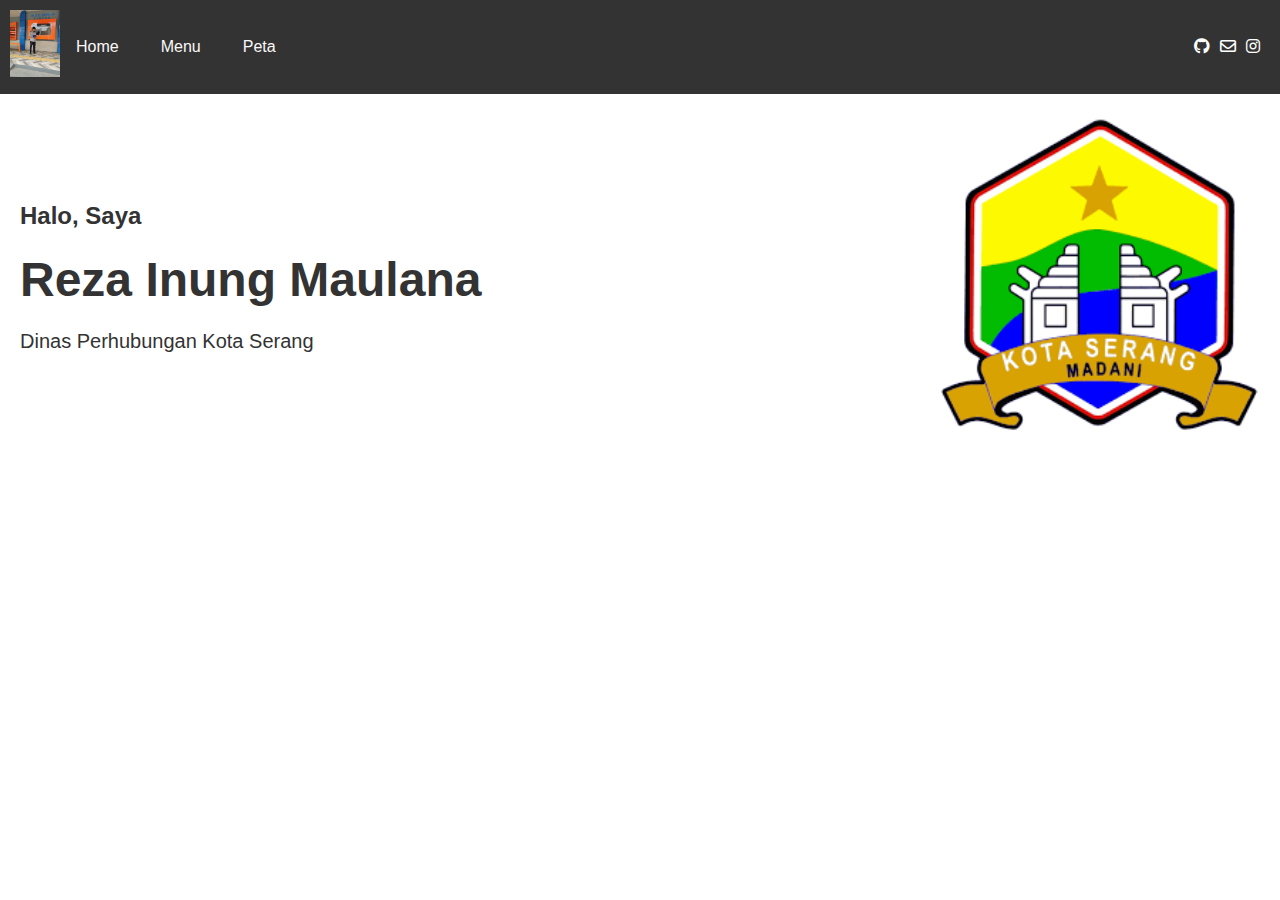
<file: index.html>
<!DOCTYPE html>
<html lang="en">
  <head>
    <meta charset="UTF-8" />
    <meta http-equiv="X-UA-Compatible" content="IE=edge" />
    <meta name="viewport" content="width=device-width, initial-scale=1.0" />
    <title>Tugas Personal Website | Reza Inung Maulana</title>
    <link rel="stylesheet" href="style.css" />
    <!-- link cdn Font Awesome -->
    <link
      rel="stylesheet"
      href="https://cdnjs.cloudflare.com/ajax/libs/font-awesome/6.4.0/css/all.min.css"
    />
    <style>
      /* CSS untuk dropdown menu */
      .dropdown {
        position: relative;
        display: inline-block;
      }

      .dropdown-content {
        display: none;
        position: absolute;
        background-color: #0a0909;
        min-width: 160px;
        box-shadow: 0px 8px 16px 0px rgba(0, 0, 0, 0.2);
        z-index: 1;
      }

      .dropdown-content a {
        color: black;
        padding: 12px 16px;
        text-decoration: none;
        display: block;
      }

      .dropdown:hover .dropdown-content {
        display: block;
      }

      /* CSS untuk navigasi horizontal */
      #navbar {
        display: flex;
        align-items: center;
      }

      #navbar ul {
        list-style-type: none;
        margin: 0;
        padding: 0;
        display: flex;
      }

      #navbar li {
        margin-right: 10px;
      }

      #navbar li a {
        display: block;
        color: rgb(250, 248, 248);
        text-align: center;
        padding: 14px 16px;
        text-decoration: none;
      }

      #navbar li a:hover {
        background-color: #ddd;
      }

      .media-icons {
        margin-left: auto;
      }
    </style>
  </head>
  <body>
    <!-- Header -->
    <header>
      <nav>
        <div>
          <a href="./index.html"
            ><img src="./image/Gambar1.jpg" alt="image nav" width="50px"
          /></a>
        </div>
        <div id="navbar">
          <ul>
            <li><a href="index.html">Home</a></li>
            <li class="dropdown">
              <a href="javascript:void(0)" class="dropbtn">Menu</a>
              <div class="dropdown-content">
                <a href="profil_instansi.html">profil instansi</a>
                <a href="profil_penulis.html">profil penulis</a>
                <a href="contact.html">Contact</a>
              </div>
            </li>
			<li class="dropdown">
              <a href="javascript:void(0)" class="dropbtn">Peta</a>
              <div class="dropdown-content">
                <a href="kemacetan.html">Lokasi Kemacetan</a>
                <a href="kecelakaan.html">Lokasi Rawan Kecelakaan</a>
                <a href="trayek.html">Trayek Angkutan Kota</a>
				<a href="halte.html">Halte Kota Serang</a>
              </div>
            </li>
          </ul>
        </div>
        <div class="media-icons">
          <a href="https://github.com/adimaulana4" target="_blank"
            ><i class="fa-brands fa-github"></i
          ></a>
          <a href="#"><i class="fa-regular fa-envelope"></i></a>
          <a href="https://www.instagram.com/inungmaulana//" target="_blank"
            ><i class="fa-brands fa-instagram"></i
          ></a>
        </div>
      </nav>
    </header>

    <!-- Main -->
    <main>
      <!-- Hero Section -->
      <section id="hero">
        <div id="hero-greetings">
          <div class="teks-satu">Halo, Saya</div>
          <div class="teks-dua">Reza Inung Maulana</div>
          <div class="teks-tiga">Dinas Perhubungan Kota Serang</div>
        </div>

        <div id="hero-image">
          <img src="./image/dishub.jpg" alt="hero-image" width="320px" />
        </div>
      </section>
    </main>

    <script>
      // JavaScript untuk dropdown menu
      var dropdown = document.getElementsByClassName("dropdown");
      var i;

      for (i = 0; i < dropdown.length; i++) {
        dropdown[i].addEventListener("click", function () {
          this.classList.toggle("active");
          var dropdownContent = this.querySelector(".dropdown-content");
          if (dropdownContent.style.display === "block") {
            dropdownContent.style.display = "none";
          } else {
            dropdownContent.style.display = "block";
          }
        });
      }
    </script>
  </body>
</html>
</file>
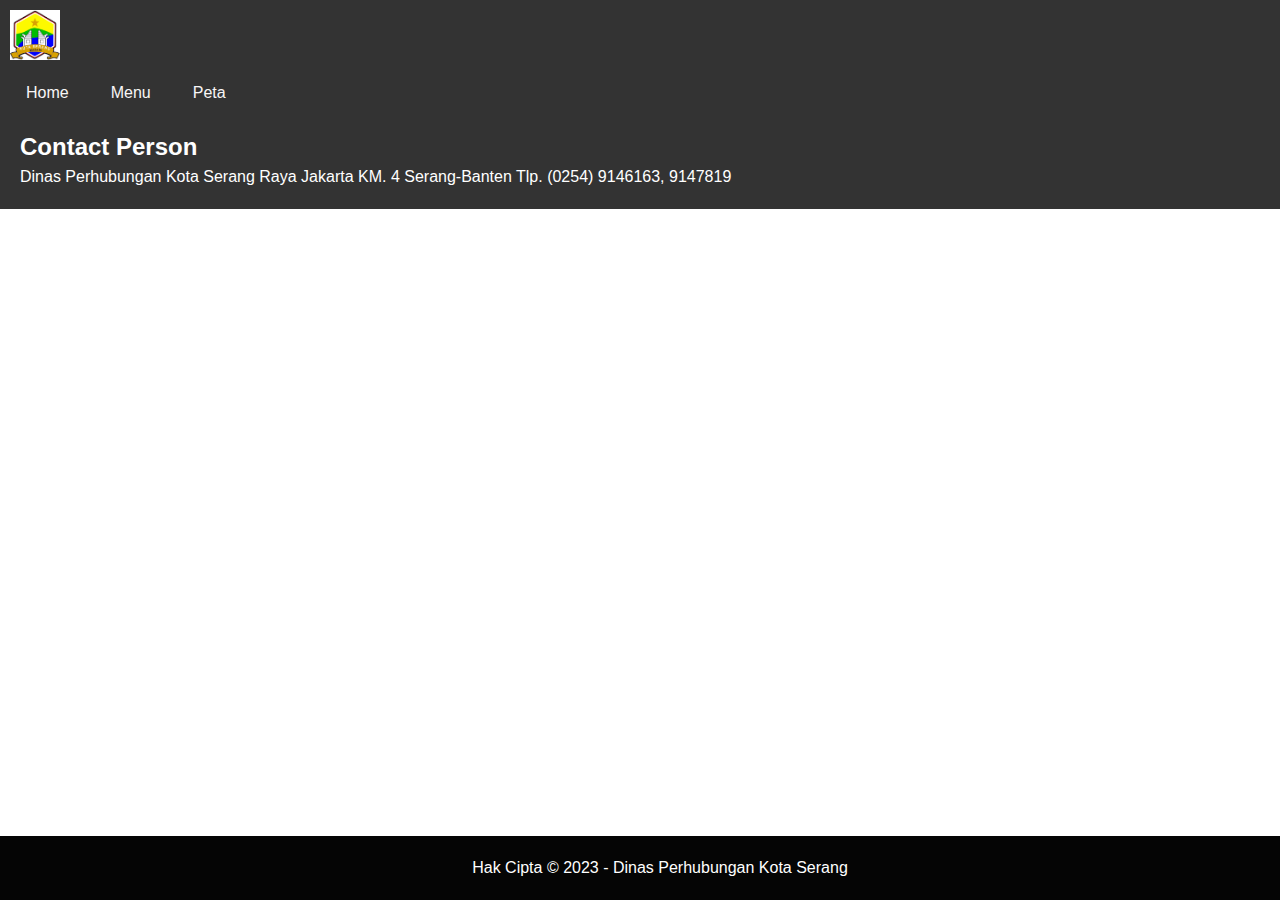
<file: contact.html>
<!DOCTYPE html>
<html>
<head>
    <title>Dinas Perhubungan Kota Serang</title>
    <link rel="stylesheet" href="style.css" />
    <style>
        /* CSS untuk dropdown menu */
        .dropdown {
          position: relative;
          display: inline-block;
        }
  
        .dropdown-content {
          display: none;
          position: absolute;
          background-color: #0e0b0b;
          min-width: 160px;
          box-shadow: 0px 8px 16px 0px rgba(0, 0, 0, 0.2);
          z-index: 1;
        }
  
        .dropdown-content a {
          color: black;
          padding: 12px 16px;
          text-decoration: none;
          display: block;
        }
  
        .dropdown:hover .dropdown-content {
          display: block;
        }
  
        /* CSS untuk navigasi horizontal */
        #navbar {
          display: flex;
          align-items: center;
        }
  
        #navbar ul {
          list-style-type: none;
          margin: 0;
          padding: 0;
          display: flex;
        }
  
        #navbar li {
          margin-right: 10px;
        }
  
        #navbar li a {
          display: block;
          color: rgb(248, 246, 246);
          text-align: center;
          padding: 14px 16px;
          text-decoration: none;
        }
  
        #navbar li a:hover {
          background-color: #ddd;
        }
  
        .media-icons {
          margin-left: auto;
        }
      </style>
</head>
<header>
    <nav>
      <div>
        <a href="./index.html"
          ><img src="./image/dishub.jpg" alt="image nav" width="50px"
        /></a>
        <div id="navbar">
            <ul>
              <li><a href="index.html">Home</a></li>
              <li class="dropdown">
                <a href="javascript:void(0)" class="dropbtn">Menu</a>
                <div class="dropdown-content">
                  <a href="profil_instansi.html">profil instansi</a>
                  <a href="profil_penulis.html">profil penulis</a>
                  <a href="contact.html">Contact</a>
                </div>
              </li>
              <li class="dropdown">
                <a href="javascript:void(0)" class="dropbtn">Peta</a>
                <div class="dropdown-content">
                  <a href="kemacetan.html">Lokasi Kemacetan</a>
                  <a href="kecelakaan.html">Lokasi Rawan Kecelakaan</a>
                  <a href="trayek.html">Trayek Angkutan Kota</a>
                  <a href="halte.html">Halte Kota Serang</a>
                </div>
              </li>
            </ul>
          </div>
          <div class="media-icons">
            <a href="https://github.com/adimaulana4" target="_blank"
              ><i class="fa-brands fa-github"></i
            ></a>
            <a href="#"><i class="fa-regular fa-envelope"></i></a>
            <a href="https://www.instagram.com/inungmaulana//" target="_blank"
              ><i class="fa-brands fa-instagram"></i
            ></a>
          </div>
          <header>
<body>
    <section>
        <h2>Contact Person </h2>
        <p>Dinas Perhubungan Kota Serang
            Raya Jakarta KM. 4 Serang-Banten Tlp. (0254) 9146163, 9147819
            
        </p>
    </section>
    <style>
        footer {
            position: fixed;
            bottom: 0;
            left: 0;
            width: 100%;
            background-color: #050505;
            padding: 20px;
            text-align: center;
        }
    </style>
    
    <footer>
        <p>Hak Cipta &copy; 2023 - Dinas Perhubungan Kota Serang</p>
    </footer>
</body>
</html>
</file>
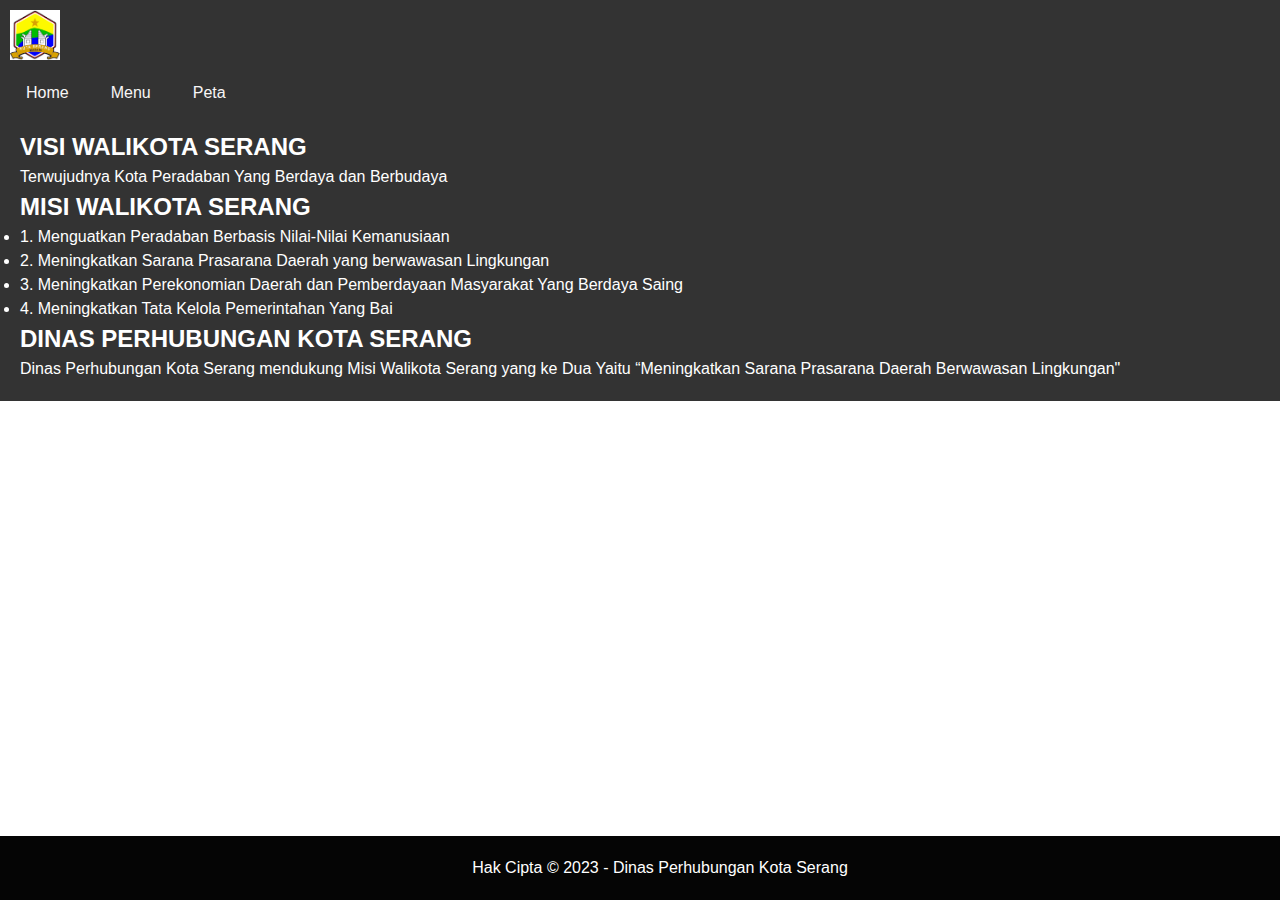
<file: profil_instansi.html>
<!DOCTYPE html>
<html>
<head>
    <title>Dinas Perhubungan Kota Serang</title>
    <link rel="stylesheet" href="style.css" />
    <style>
        /* CSS untuk dropdown menu */
        .dropdown {
          position: relative;
          display: inline-block;
        }
  
        .dropdown-content {
          display: none;
          position: absolute;
          background-color: #0e0b0b;
          min-width: 160px;
          box-shadow: 0px 8px 16px 0px rgba(0, 0, 0, 0.2);
          z-index: 1;
        }
  
        .dropdown-content a {
          color: black;
          padding: 12px 16px;
          text-decoration: none;
          display: block;
        }
  
        .dropdown:hover .dropdown-content {
          display: block;
        }
  
        /* CSS untuk navigasi horizontal */
        #navbar {
          display: flex;
          align-items: center;
        }
  
        #navbar ul {
          list-style-type: none;
          margin: 0;
          padding: 0;
          display: flex;
        }
  
        #navbar li {
          margin-right: 10px;
        }
  
        #navbar li a {
          display: block;
          color: rgb(248, 246, 246);
          text-align: center;
          padding: 14px 16px;
          text-decoration: none;
        }
  
        #navbar li a:hover {
          background-color: #ddd;
        }
  
        .media-icons {
          margin-left: auto;
        }
      </style>
</head>
<header>
    <nav>
      <div>
        <a href="./index.html"
          ><img src="./image/dishub.jpg" alt="image nav" width="50px"
        /></a>
        <div id="navbar">
            <ul>
              <li><a href="index.html">Home</a></li>
              <li class="dropdown">
                <a href="javascript:void(0)" class="dropbtn">Menu</a>
                <div class="dropdown-content">
                  <a href="profil_instansi.html">profil instansi</a>
                  <a href="profil_penulis.html">profil penulis</a>
                  <a href="contact.html">Contact</a>
                </div>
              </li>
              <li class="dropdown">
                <a href="javascript:void(0)" class="dropbtn">Peta</a>
                <div class="dropdown-content">
                  <a href="kemacetan.html">Lokasi Kemacetan</a>
                  <a href="kecelakaan.html">Lokasi Rawan Kecelakaan</a>
                  <a href="trayek.html">Trayek Angkutan Kota</a>
                  <a href="halte.html">Halte Kota Serang</a>
                </div>
              </li>
            </ul>
          </div>
          <div class="media-icons">
            <a href="https://github.com/adimaulana4" target="_blank"
              ><i class="fa-brands fa-github"></i
            ></a>
            <a href="#"><i class="fa-regular fa-envelope"></i></a>
            <a href="https://www.instagram.com/inungmaulana//" target="_blank"
              ><i class="fa-brands fa-instagram"></i
            ></a>
          </div>
          <header>
<body>
    <section>
        <h2>VISI WALIKOTA SERANG</h2>
        <p>Terwujudnya Kota Peradaban Yang Berdaya dan Berbudaya        </p>
    </section>
    <section>
        <h2>MISI WALIKOTA SERANG</h2>
        <ul>
            <li>1. Menguatkan Peradaban Berbasis Nilai-Nilai Kemanusiaan</li>
            <li>2. Meningkatkan Sarana Prasarana Daerah yang berwawasan Lingkungan</li>
            <li>3. Meningkatkan Perekonomian Daerah dan Pemberdayaan Masyarakat Yang Berdaya Saing</li>
            <li>4. Meningkatkan Tata Kelola Pemerintahan Yang Bai</li>
        </ul>
    </section>
    <section>
        <h2>DINAS PERHUBUNGAN KOTA SERANG</h2>
        <P>Dinas Perhubungan Kota Serang mendukung Misi Walikota Serang yang ke Dua Yaitu “Meningkatkan Sarana Prasarana Daerah Berwawasan Lingkungan"</P>
    </section>
    <style>
        footer {
            position: fixed;
            bottom: 0;
            left: 0;
            width: 100%;
            background-color: #050505;
            padding: 20px;
            text-align: center;
        }
    </style>
    
    <footer>
        <p>Hak Cipta &copy; 2023 - Dinas Perhubungan Kota Serang</p>
    </footer>
</body>
</html>
</file>
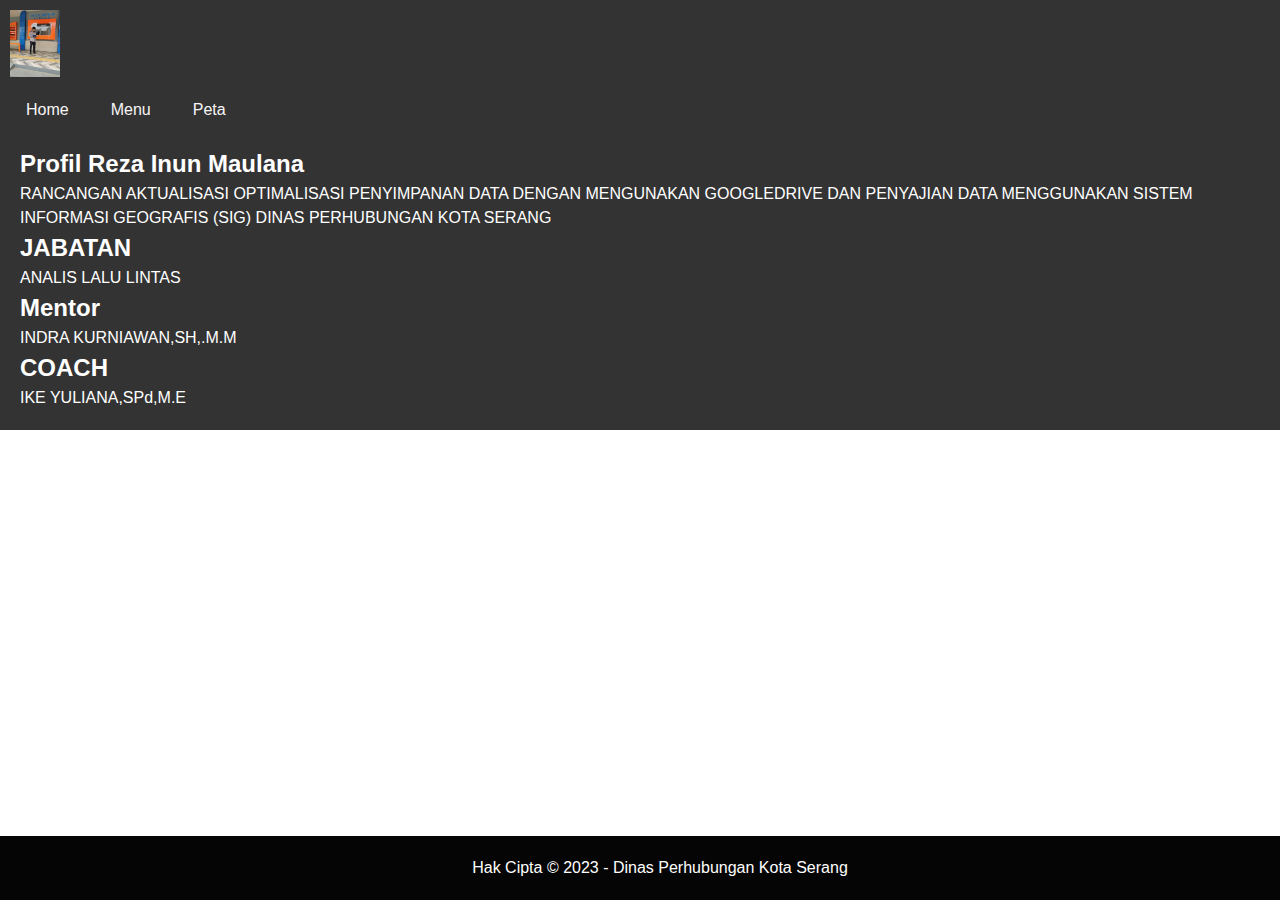
<file: profil_penulis.html>
<!DOCTYPE html>
<html>
<head>
    <title>Dinas Perhubungan Kota Serang</title>
    <link rel="stylesheet" href="style.css" />
    <style>
        /* CSS untuk dropdown menu */
        .dropdown {
          position: relative;
          display: inline-block;
        }
  
        .dropdown-content {
          display: none;
          position: absolute;
          background-color: #0e0b0b;
          min-width: 160px;
          box-shadow: 0px 8px 16px 0px rgba(0, 0, 0, 0.2);
          z-index: 1;
        }
  
        .dropdown-content a {
          color: black;
          padding: 12px 16px;
          text-decoration: none;
          display: block;
        }
  
        .dropdown:hover .dropdown-content {
          display: block;
        }
  
        /* CSS untuk navigasi horizontal */
        #navbar {
          display: flex;
          align-items: center;
        }
  
        #navbar ul {
          list-style-type: none;
          margin: 0;
          padding: 0;
          display: flex;
        }
  
        #navbar li {
          margin-right: 10px;
        }
  
        #navbar li a {
          display: block;
          color: rgb(248, 246, 246);
          text-align: center;
          padding: 14px 16px;
          text-decoration: none;
        }
  
        #navbar li a:hover {
          background-color: #ddd;
        }
  
        .media-icons {
          margin-left: auto;
        }
      </style>
</head>
<header>
    <nav>
      <div>
        <a href="./index.html"
          ><img src="./image/Gambar1.jpg" alt="image nav" width="50px"
        /></a>
        <div id="navbar">
            <ul>
              <li><a href="index.html">Home</a></li>
              <li class="dropdown">
                <a href="javascript:void(0)" class="dropbtn">Menu</a>
                <div class="dropdown-content">
                  <a href="profil_instansi.html">profil instansi</a>
                  <a href="profil_penulis.html">profil penulis</a>
                  <a href="contact.html">Contact</a>
                </div>
              </li>
              <li class="dropdown">
                <a href="javascript:void(0)" class="dropbtn">Peta</a>
                <div class="dropdown-content">
                  <a href="kemacetan.html">Lokasi Kemacetan</a>
                  <a href="kecelakaan.html">Lokasi Rawan Kecelakaan</a>
                  <a href="trayek.html">Trayek Angkutan Kota</a>
                  <a href="halte.html">Halte Kota Serang</a>
                </div>
              </li>
            </ul>
          </div>
          <div class="media-icons">
            <a href="https://github.com/adimaulana4" target="_blank"
              ><i class="fa-brands fa-github"></i
            ></a>
            <a href="#"><i class="fa-regular fa-envelope"></i></a>
            <a href="https://www.instagram.com/inungmaulana//" target="_blank"
              ><i class="fa-brands fa-instagram"></i
            ></a>
          </div>
          <header>
<body>
    <section>
        <h2>Profil Reza Inun Maulana</h2>
        <p>RANCANGAN AKTUALISASI
            OPTIMALISASI PENYIMPANAN DATA DENGAN MENGUNAKAN GOOGLEDRIVE DAN PENYAJIAN DATA MENGGUNAKAN SISTEM INFORMASI GEOGRAFIS (SIG) 
            DINAS PERHUBUNGAN KOTA SERANG
        </p>
        <section>
          <h2>JABATAN </h2>
          <p>ANALIS LALU LINTAS</p>
      </section>  
        <section>
          <h2>Mentor</h2>
          <p>INDRA KURNIAWAN,SH,.M.M</p>
        </section>
        <section>
          <h2>COACH</h2>
          <p>IKE YULIANA,SPd,M.E</p>
      </section>  
    </section>
    <style>
        footer {
            position: fixed;
            bottom: 0;
            left: 0;
            width: 100%;
            background-color: #050505;
            padding: 20px;
            text-align: center;
        }
    </style>
    
    <footer>
        <p>Hak Cipta &copy; 2023 - Dinas Perhubungan Kota Serang</p>
    </footer>
</body>
</html>
</file>
<file: style.css>
body, h1, h2, h3, h4, h5, h6, p, ul, li {
    margin: 0;
    padding: 0;
  }
  
  /* Global styles */
  body {
    font-family: Arial, sans-serif;
    font-size: 16px;
    line-height: 1.5;
  }
  
  /* Header styles */
  header {
    background-color: #333;
    padding: 10px;
  }
  
  nav {
    display: flex;
    align-items: center;
    justify-content: space-between;
    color: #fff;
  }
  
  nav div:first-child img {
    width: 50px;
  }
  
  .dropdown {
    position: relative;
    display: inline-block;
  }
  
  .dropdown-content {
    display: none;
    position: absolute;
    background-color: #f9f9f9;
    min-width: 160px;
    box-shadow: 0px 8px 16px 0px rgba(0,0,0,0.2);
    z-index: 1;
  }
  
  .dropdown:hover .dropdown-content {
    display: block;
  }
  
  .dropdown-content a {
    color: black;
    padding: 12px 16px;
    text-decoration: none;
    display: block;
  }
  
  .dropdown-content a:hover {
    background-color: #f1f1f1;
  }
  
  .media-icons {
    display: flex;
  }
  
  .media-icons a {
    color: #fff;
    margin-right: 10px;
    text-decoration: none;
  }
  
  /* Main styles */
  main {
    padding: 20px;
  }
  
  /* Hero section */
  #hero {
    display: flex;
    align-items: center;
    justify-content: space-between;
    margin-bottom: 30px;
  }
  
  #hero-greetings {
    color: #333;
  }
  
  #hero-greetings .teks-satu {
    font-size: 24px;
    font-weight: bold;
  }
  
  #hero-greetings .teks-dua {
    font-size: 48px;
    font-weight: bold;
    margin-top: 10px;
  }
  
  #hero-greetings .teks-tiga {
    font-size: 20px;
    margin-top: 10px;
  }
  
  #hero-image img {
    border-radius: 5px;
  }
</file>
